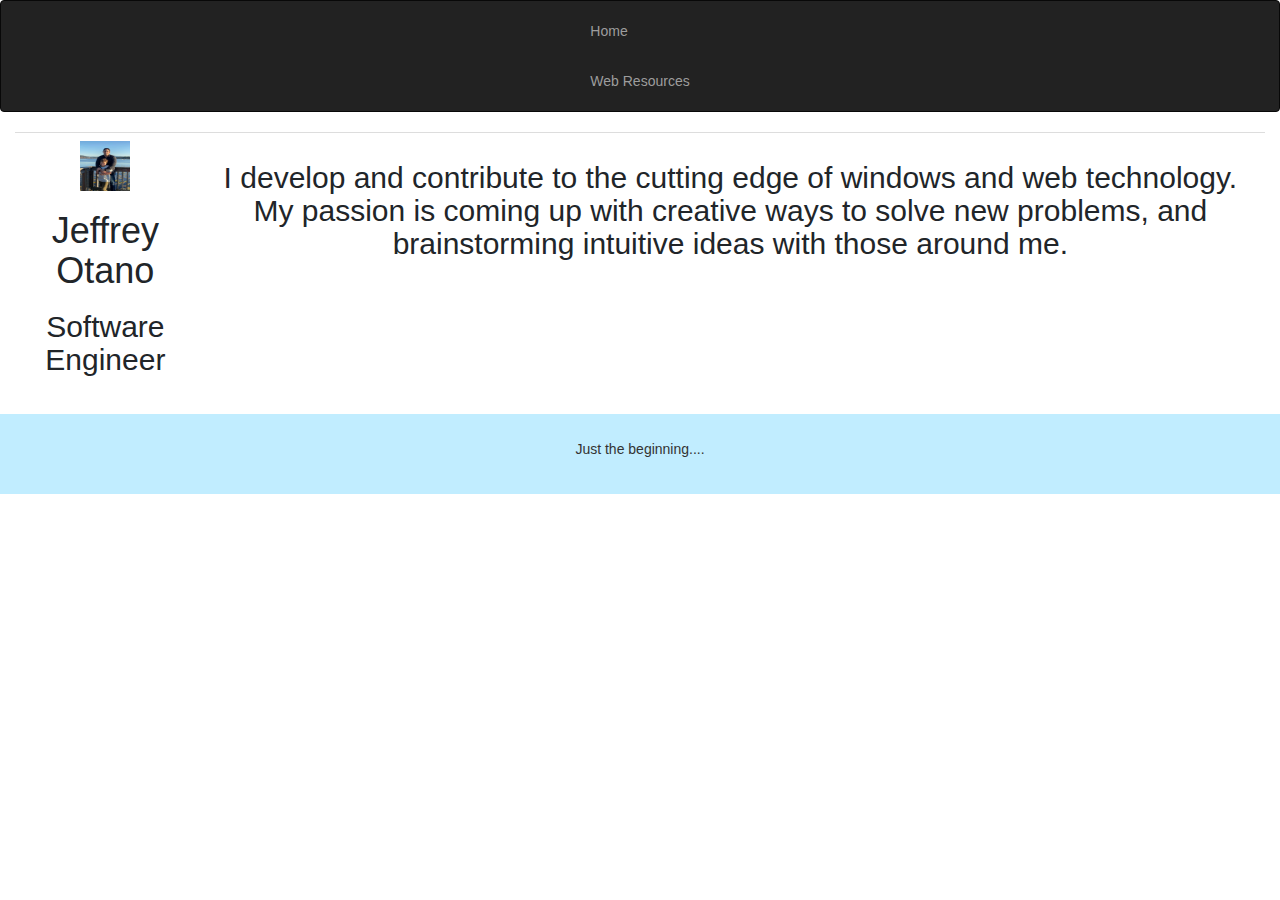
<file: index.html>
<!DOCTYPE html>
<html lang="en">
  <head>
    <title>Jeffrey Otano</title>
    <meta charset="utf-8" />
    <meta
      name="viewport"
      content="width=device-width, initial-scale=1, shrink-to-fit=no"
    />
    <!-- Bootstrap CSS -->
    <link
      rel="stylesheet"
      href="https://stackpath.bootstrapcdn.com/bootstrap/4.4.1/css/bootstrap.min.css"
      integrity="sha384-Vkoo8x4CGsO3+Hhxv8T/Q5PaXtkKtu6ug5TOeNV6gBiFeWPGFN9MuhOf23Q9Ifjh"
      crossorigin="anonymous"
    />
    <link
      rel="stylesheet"
      href="https://maxcdn.bootstrapcdn.com/bootstrap/3.3.7/css/bootstrap.min.css"
      crossorigin="anonymous"
    />
    <link
      rel="stylesheet"
      href="https://ajax.googleapis.com/ajax/libs/jquery/1.12.4/jquery.min.js"
      crossorigin="anonymous"
    />
    <link
      rel="stylesheet"
      href="https://maxcdn.bootstrapcdn.com/bootstrap/3.3.7/js/bootstrap.min.js"
      crossorigin="anonymous"
    />
    <link rel="stylesheet" type="text/css" href="./css/styles.css" />
  </head>
  <body>

    <nav class="navbar navbar-inverse">
      <div class="container-fluid">
        <ul class="nav navbar-nav">
          <li ><a href="index.html">Home</a></li>
          <li><a href="resources.html">Web Resources</a></li>
        </ul>
      </div>
    </nav>

    <div class="container-fluid text-center">
      <table class="table">
        <tr>
          <td span="4">
            <img
            src="./images/me.jpg"
            alt="Me And Hezzy"
            height="50"
            width="50"
          />
            <h1>Jeffrey Otano</h1>
            <h2>Software Engineer</h2>
          </td>
          <td span="8">
            <h2>
              I develop and contribute to the cutting edge of windows and web
              technology. My passion is coming up with creative ways to solve new
              problems, and brainstorming intuitive ideas with those around me.
            </h2>
          </td>
        </tr>
      </table>
    </div>


    <footer class="container-fluid text-center">
      <p>Just the beginning....</p>
    </footer>

    <script
      src="https://code.jquery.com/jquery-3.4.1.slim.min.js"
      integrity="sha384-J6qa4849blE2+poT4WnyKhv5vZF5SrPo0iEjwBvKU7imGFAV0wwj1yYfoRSJoZ+n"
      crossorigin="anonymous"
    ></script>
    <script
      src="https://cdn.jsdelivr.net/npm/popper.js@1.16.0/dist/umd/popper.min.js"
      integrity="sha384-Q6E9RHvbIyZFJoft+2mJbHaEWldlvI9IOYy5n3zV9zzTtmI3UksdQRVvoxMfooAo"
      crossorigin="anonymous"
    ></script>
    <script
      src="https://stackpath.bootstrapcdn.com/bootstrap/4.4.1/js/bootstrap.min.js"
      integrity="sha384-wfSDF2E50Y2D1uUdj0O3uMBJnjuUD4Ih7YwaYd1iqfktj0Uod8GCExl3Og8ifwB6"
      crossorigin="anonymous"
    ></script>
  </body>
</html>
</file>
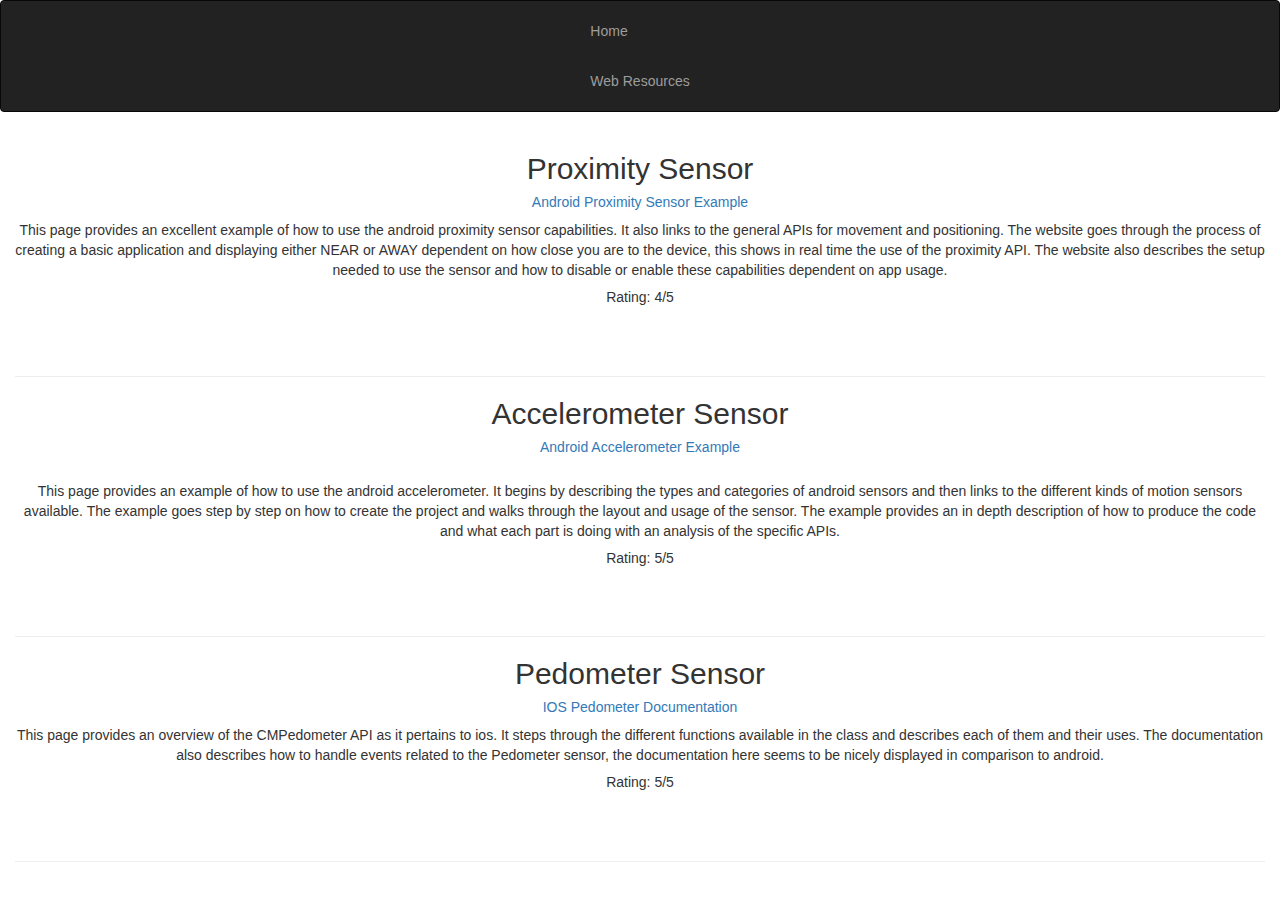
<file: resources.html>
<!DOCTYPE html>
<html lang="en">
  <head>
    <title>Jeffrey Otano</title>
    <meta charset="utf-8" />
    <meta
      name="viewport"
      content="width=device-width, initial-scale=1, shrink-to-fit=no"
    />
    <!-- Bootstrap CSS -->
    <link
      rel="stylesheet"
      href="https://stackpath.bootstrapcdn.com/bootstrap/4.4.1/css/bootstrap.min.css"
      integrity="sha384-Vkoo8x4CGsO3+Hhxv8T/Q5PaXtkKtu6ug5TOeNV6gBiFeWPGFN9MuhOf23Q9Ifjh"
      crossorigin="anonymous"
    />
    <link
      rel="stylesheet"
      href="https://maxcdn.bootstrapcdn.com/bootstrap/3.3.7/css/bootstrap.min.css"
      crossorigin="anonymous"
    />
    <link
      rel="stylesheet"
      href="https://ajax.googleapis.com/ajax/libs/jquery/1.12.4/jquery.min.js"
      crossorigin="anonymous"
    />
    <link
      rel="stylesheet"
      href="https://maxcdn.bootstrapcdn.com/bootstrap/3.3.7/js/bootstrap.min.js"
      crossorigin="anonymous"
    />
    <link rel="stylesheet" type="text/css" href="./css/styles.css" />
  </head>
  <body>
    <nav class="navbar navbar-inverse">
      <div class="container-fluid">
        <ul class="nav navbar-nav">
          <li ><a href="index.html">Home</a></li>
          <li><a href="resources.html">Web Resources</a></li>
        </ul>
      </div>
    </nav>
    
    <div class="container-fluid text-center">
      <h2>Proximity Sensor</h2>
      <h5> <a href="https://javapapers.com/android/android-proximity-sensor-example-app/">Android Proximity Sensor Example</a><br /></h5>
      <p>This page provides an excellent example of how to use the android proximity sensor capabilities. It also links to the general APIs for movement and positioning.
          The website goes through the process of creating a basic application and displaying either NEAR or AWAY dependent on how close you are to the device, this shows in real time
          the use of the proximity API. The website also describes the setup needed to use the sensor and how to disable or enable these capabilities dependent on app usage.  
      </p>
      <h5> Rating: 4/5 <br /></h5>
      <br><br>
      
      <hr>
      <h2>Accelerometer Sensor</h2>
      <h5> <a href="https://examples.javacodegeeks.com/android/core/hardware/sensor/android-accelerometer-example/">Android Accelerometer Example</a><br /><br /></h5>
      <p>This page provides an example of how to use the android accelerometer. It begins by describing the types and categories of android sensors and then links to the 
        different kinds of motion sensors available. The example goes step by step on how to create the project and walks through the layout and usage of the sensor. The example
        provides an in depth description of how to produce the code and what each part is doing with an analysis of the specific APIs.
    </p>
    <h5> Rating: 5/5 <br /></h5>
      <br><br>
      <hr>
  
  
      <h2>Pedometer Sensor</h2>
      <h5> <a href="https://developer.apple.com/documentation/coremotion/cmpedometer">IOS Pedometer Documentation</a><br /></h5>
      <p>This page provides an overview of the CMPedometer API as it pertains to ios. It steps through the different functions available
        in the class and describes each of them and their uses. The documentation also describes how to handle events related to the Pedometer sensor,
        the documentation here seems to be nicely displayed in comparison to android.
    </p>
    <h5> Rating: 5/5 <br /></h5>
      <br><br>
      <hr>
    </div>



  </body>
</html>
</file>
<file: css/styles.css>
footer {
  background-color: #c1edff;
  padding: 25px;
}

.imgAndText {
  width: 100%;
  align-content: center;
}

.myImg {
  width: 50;
  height: 50;
}
</file>
